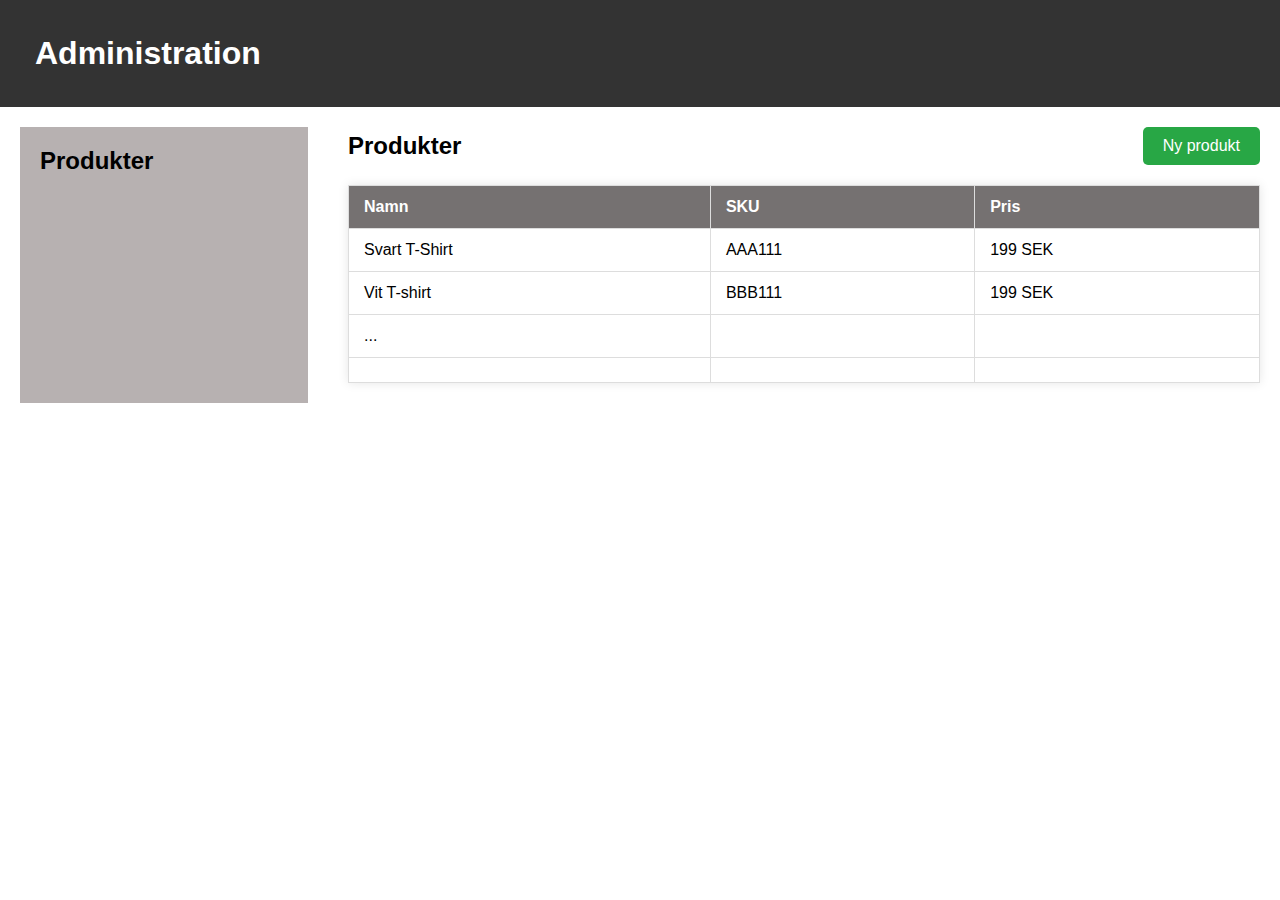
<file: admin/products/index.html>
<!DOCTYPE html>
<html lang="sv">
<head>
    <meta charset="UTF-8">
    <meta name="viewport" content="width=device-width, initial-scale=1.0">
    <title>Administration</title>
    <link rel="stylesheet" href="styles.css">
</head>

<body>
    <!-- Header Section -->
    <header>
        <h1>Administration</h1>
    </header>

    <!-- Main Container -->
    <div class="admin-container">


        <!-- Sidebar Section -->
        <aside>
            <h2>Produkter</h2>
        </aside>


        <!-- Main Content Section -->
        <main>

            <!-- Top Section with Produkter and Ny produkt Button -->
            <div class="top-section">
                <h2>Produkter</h2>
                <a href="http://127.0.0.1:5501/admin/products/new.html" class="new-product-button">Ny produkt</a>
            </div>

            <!-- Table Section -->
            <table>
                <thead>
                    <tr>
                        <th>Namn</th>
                        <th>SKU</th>
                        <th>Pris</th>
                    </tr>
                </thead>
                <tbody>
                  
                    <tr>
                        <td>Svart T-Shirt</td>
                        <td>AAA111</td>
                        <td>199 SEK</td>
                    </tr>
                    <tr>
                        <td>Vit T-shirt</td>
                        <td>BBB111</td>
                        <td>199 SEK</td>
                    </tr>
                    <tr>
                        <td>...</td>
                        <td></td>
                        <td></td>
                    </tr>
                    <tr>
                        <td></td>
                        <td></td>
                        <td></td>
                    </tr>
                </tbody>
            </table>
        </main>
    </div>
</body>
</html>
</file>
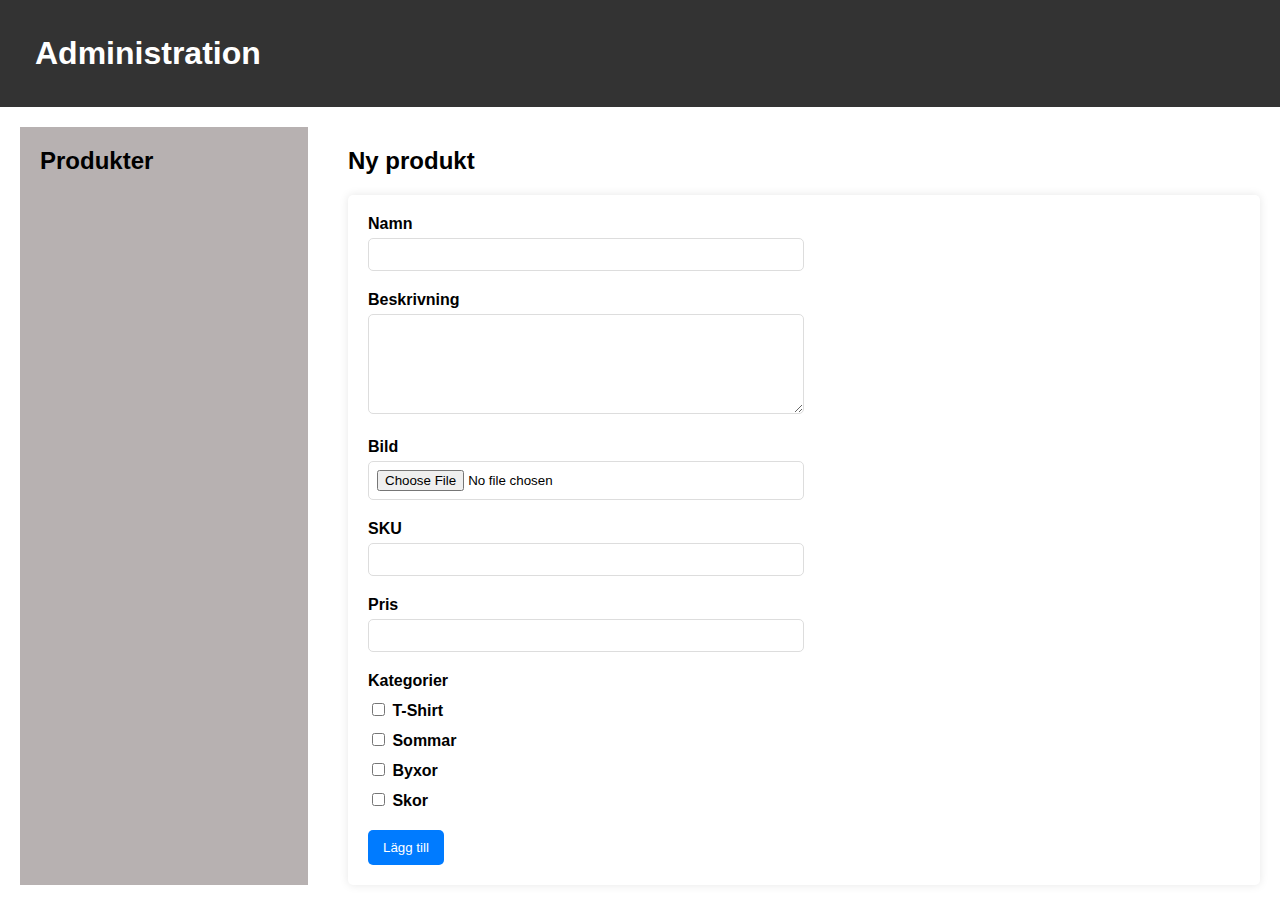
<file: admin/products/new.html>
<!DOCTYPE html>
<html lang="sv">
<head>
    <meta charset="UTF-8">
    <meta name="viewport" content="width=device-width, initial-scale=1.0">
    <title>Administration</title>
    <link rel="stylesheet" href="styles.css">
</head>
<body>

    <!-- Header Section -->
    <header>
        <h1>Administration</h1>
    </header>

    <!-- Body Section -->
    <div class="admin-container">
        <!-- Sidebar Section -->
        <aside>
            <h2>Produkter</h2>
        </aside>

        <!-- Main Section -->
        <main>
            <H2>Ny produkt</H2>
            <form action="#">
                <div class="form-group">
                    <label for="name">Namn</label>
                    <input type="text" id="name" name="name">
                </div>
                <div class="form-group">
                    <label for="description">Beskrivning</label>
                    <textarea id="description" name="description"></textarea>
                </div>
                <div class="form-group">
                    <label for="image">Bild</label>
                    <input type="file" id="image" name="image">
                </div>
                <div class="form-group">
                    <label for="sku">SKU</label>
                    <input type="text" id="sku" name="sku">
                </div>
                <div class="form-group">
                    <label for="price">Pris</label>
                    <input type="number" id="price" name="price">
                </div>
                <div class="form-group categories">
                    <label>Kategorier</label>
                    <label><input type="checkbox" name="category" value="T-Shirt"> T-Shirt</label>
                    <label><input type="checkbox" name="category" value="Sommar"> Sommar</label>
                    <label><input type="checkbox" name="category" value="Byxor"> Byxor</label>
                    <label><input type="checkbox" name="category" value="Skor"> Skor</label>
                </div>
                <button type="submit">Lägg till</button>
            </form>
        </main>
    </div>
</body>
</html>
</file>
<file: admin/products/styles.css>
body {
    font-family: Arial, sans-serif;
    margin: 0;
    padding: 0;
    background-color: #ffffff;
}

/* Header */
header {
    background-color: #333;
    color: white;
    padding: 35px 35px;
    text-align: left;
}

header h1 {
    margin: 0;
}

/* Admin Container */
.admin-container {
    display: flex;
    padding: 20px;
}

/* Sidebar Section */
aside {
    width: 20%;  /* Adjusted for a cleaner layout */
    background-color: #b7b1b1;
    padding: 20px;
    
}

aside h2 {
    font-size: 24px;
    margin-top: 0;
}


/* Main Content Section */
main {
    flex-grow: 1;
    padding-left: 40px;
}

/* produker and Ny produkt Button */
.top-section {
    display: flex;
    justify-content: space-between;
    align-items: center;
    margin-bottom: 20px;
}

.top-section h2 {
    margin: 0;
}

/*Nyprodukt Button*/

.new-product-button {
    padding: 10px 20px;
    background-color: #28a745;
    color: white;
    border: none;
    border-radius: 5px;
    text-decoration: none;
    font-size: 16px;
    transition: background-color 0.3s ease;
}

.new-product-button:hover {
    background-color: #218838;
}

/* Table Styling */
table {
    width: 100%;
    border-collapse: collapse;
    margin-bottom: 20px;
    background-color: white;
    box-shadow: 0 0 10px rgba(0, 0, 0, 0.1);
}

th, td {
    padding: 12px 15px;
    border: 1px solid #ddd;
    text-align: left;
}

th {
    background-color: #757171;
    color: white;
}



/* Form Section (new.html) */
form {
    background-color: #fff;
    padding: 20px;
    border-radius: 5px;
    box-shadow: 0 0 10px rgba(0, 0, 0, 0.1);
}

/* Form Group */
.form-group {
    margin-bottom: 20px;
}

/* Form Labels and Inputs */
label {
    display: block;
    font-weight: bold;
    margin-bottom: 5px;
}

input[type="text"],
input[type="file"],
input[type="number"],
textarea {
    width: 50%;
    padding: 8px;
    border: 1px solid #ddd;
    border-radius: 5px;
    box-sizing: border-box;
}

/* Textarea Styling */
textarea {
    height: 100px;
    resize: vertical;
}

/* Categories Section*/
.categories label {
    display: block;
    margin-bottom: 10px;
}

/* Button Styling */
button[type="submit"] {
    padding: 10px 15px;
    background-color: #007bff;
    color: white;
    border: none;
    border-radius: 5px;
    cursor: pointer;
    transition: background-color 0.3s ease;
}

button[type="submit"]:hover {
    background-color: #0056b3;
}

/* Responsive Design */
@media (max-width: 768px) {
    .admin-container {
        flex-direction: column;
    }

    aside {
        width: 100%;
        margin-bottom: 20px;
    }

    .top-section {
        flex-direction: column;
        align-items: flex-start;
    }

    table {
        font-size: 14px;
    }

    input[type="text"],
    input[type="file"],
    input[type="number"],
    textarea {
        width: 100%;
    }
}
</file>
